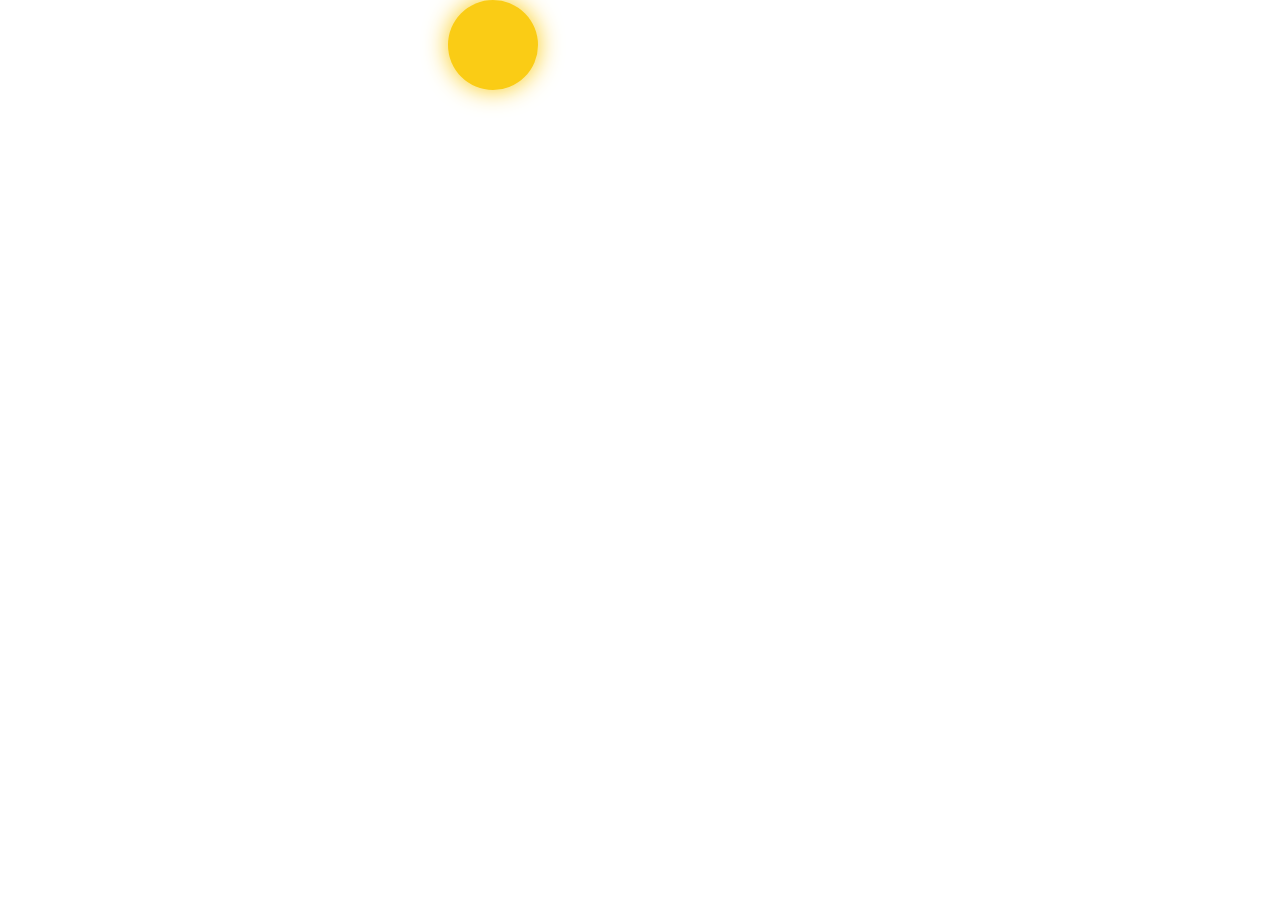
<file: index10.html>
<!DOCTYPE html>
<html lang="en">
<head>
    <meta charset="UTF-8">
    <meta name="viewport" content="width=device-width, initial-scale=1.0">
    <title>Document</title>
    <link rel="stylesheet" href="style10.css">
</head>
<body>
    <div class="sky">
    <div class="sun"></div>
    <div class="moon"></div>
    </div>
</body>
</html>
</file>
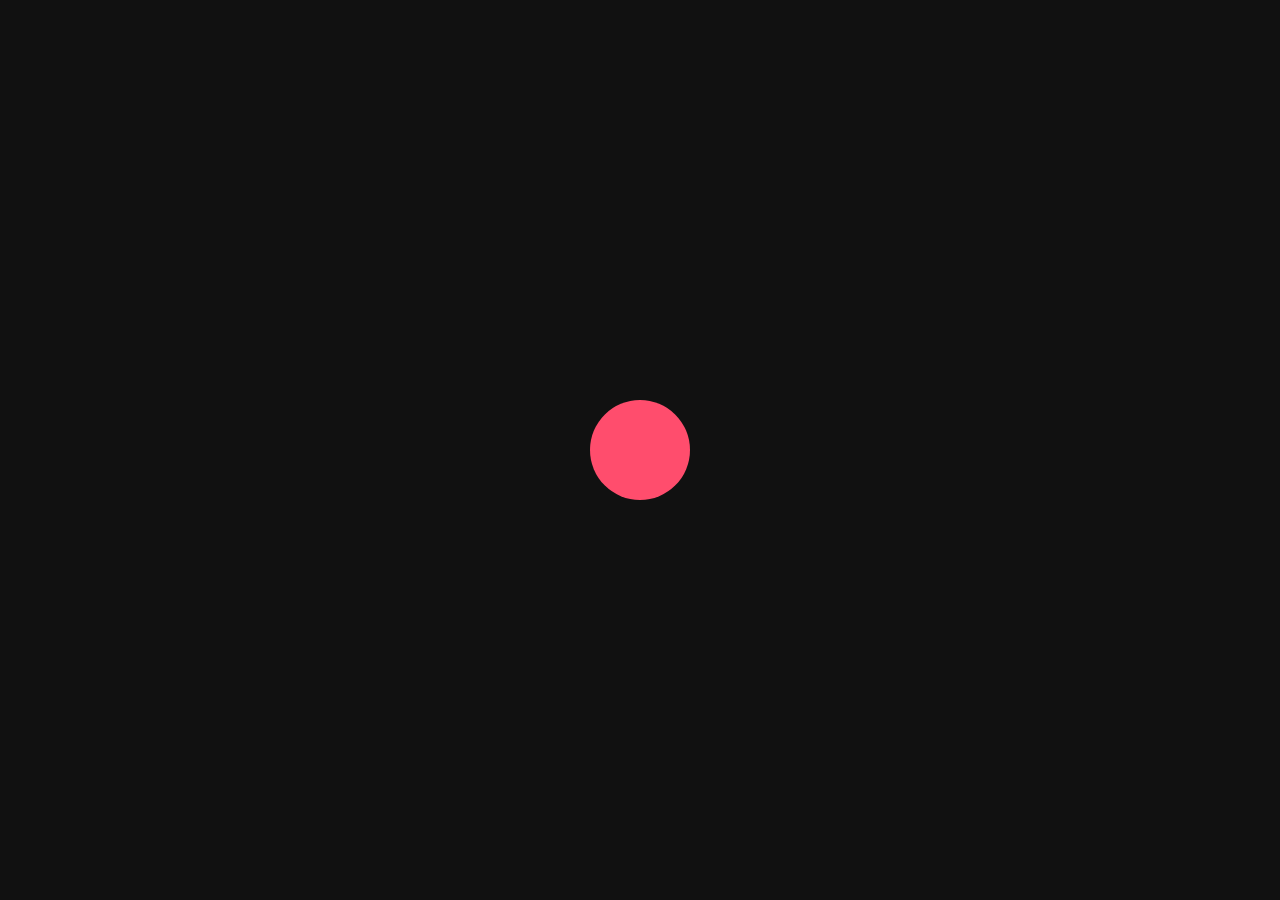
<file: index2.html>
<!DOCTYPE html>
<html lang="en">
<head>
    <meta charset="UTF-8">
    <meta name="viewport" content="width=device-width, initial-scale=1.0">
    <title>Document</title>
    <link rel="stylesheet" href="style2.css">
</head>
<body>
    <div class="box"></div>
</body>
</html>
</file>
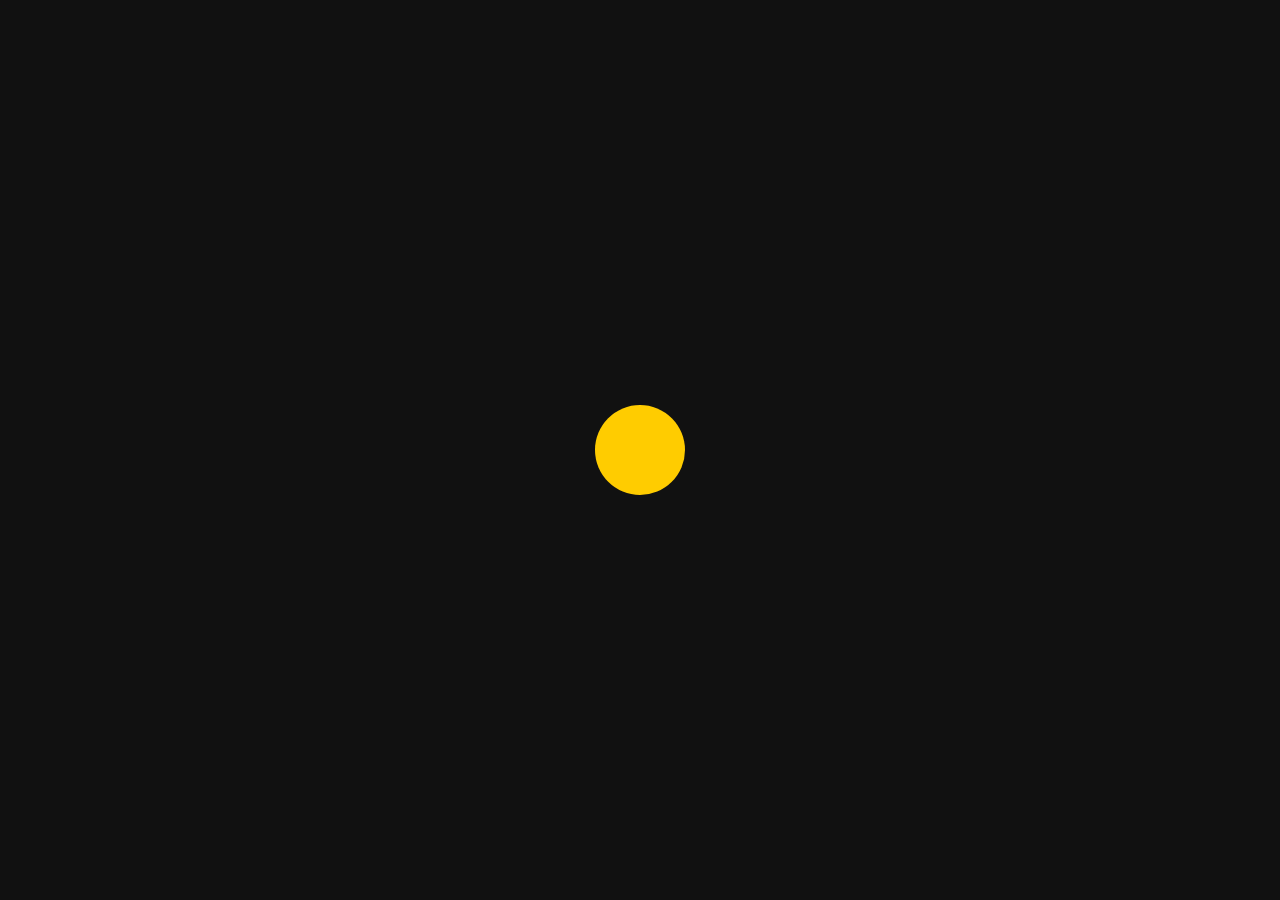
<file: index4.html>
<!DOCTYPE html>
<html lang="en">
<head>
    <meta charset="UTF-8">
    <meta name="viewport" content="width=device-width, initial-scale=1.0">
    <title>Document</title>
    <link rel="stylesheet" href="style4.css">
</head>
<body>
    <div class="box"></div>
</body>
</html>
</file>
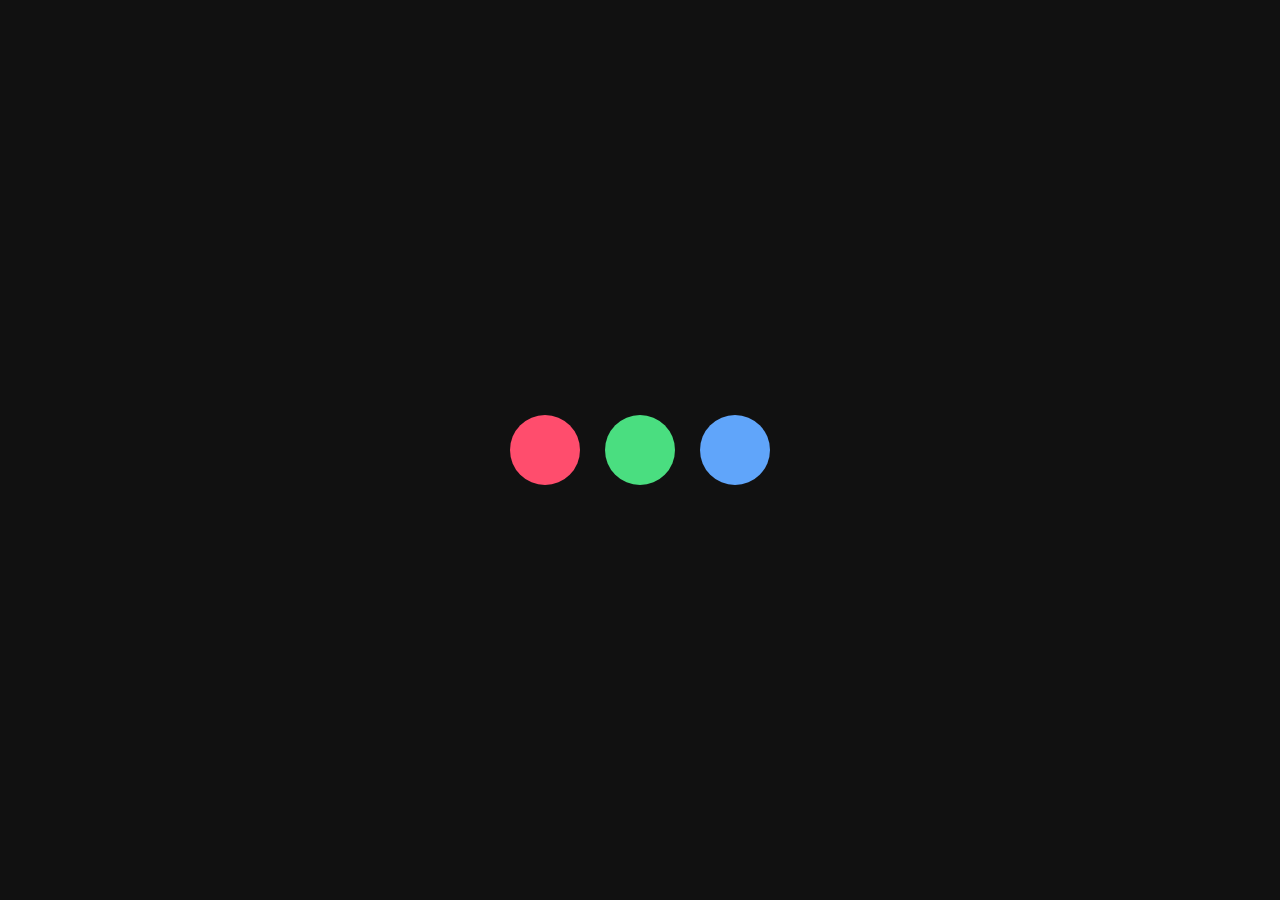
<file: index7.html>
<!DOCTYPE html>
<html lang="en">
<head>
    <meta charset="UTF-8">
    <meta name="viewport" content="width=device-width, initial-scale=1.0">
    <title>Document</title>
    <link rel="stylesheet" href="style7.css">
</head>
<body>
    <div class="wrapper">
    <div class= "box circle1"></div>
    <div class= "box circle2"></div>
    <div class= "box circle3"></div>
    </div>
</body>
</html>
</file>
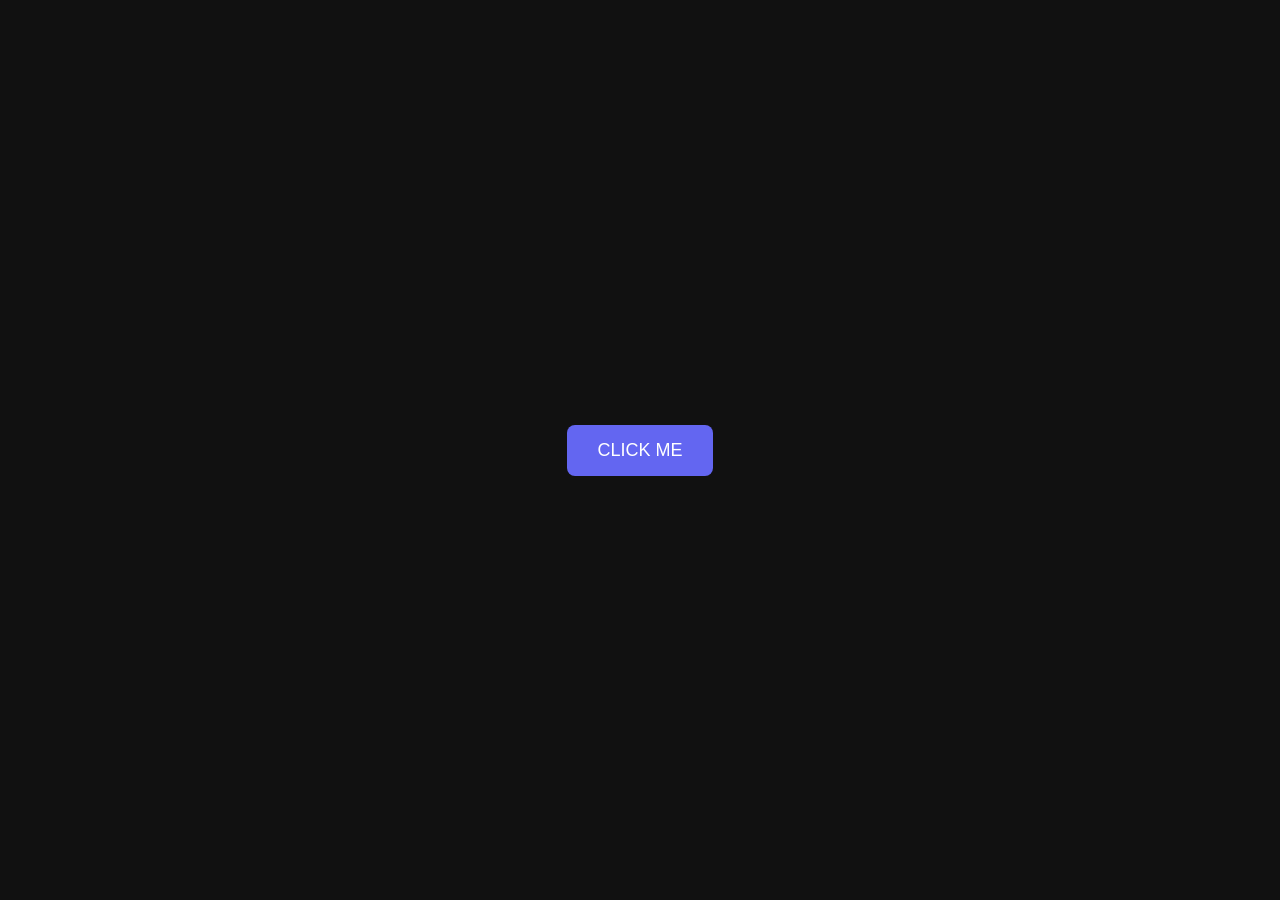
<file: index8.html>
<!DOCTYPE html>
<html lang="en">
<head>
    <meta charset="UTF-8">
    <meta name="viewport" content="width=device-width, initial-scale=1.0">
    <title>Document</title>
    <link rel="stylesheet" href="style8.css">
</head>
<body>
    <button class="btn">CLICK ME</button>
</body>
</html>
</file>
<file: style10.css>
body {
  margin: 0;
}

.sky {
  position: relative;
  width: 100%;
  height: 100vh;
  overflow: hidden;
  animation: sky-taso 8s infinite ease-in-out;
}

.sun {
  position: absolute;
  left: 35%;
  width: 90px;
  height: 90px;
  border-radius: 50%;
  background-color: #facc15;
  box-shadow: 0 0 25px #facc15;
  animation: sun-taso 8s infinite ease-in-out;
}

.moon {
  position: absolute;
  left: 60%;
  top: 25%;
  width: 75px;
  height: 75px;
  border-radius: 50%;
  background-color: #f1f5f9;
  box-shadow: 0 0 20px #e2e8f0;
  opacity: 0;
  animation: moon-taso 8s infinite ease-in-out;
}

@keyframes sky-taso {
  0%, 100% {
    background-color: #38bdf8;
  }
  50% {
    background-color: #020617;
  }
}

@keyframes sun-taso {
  0% {
    top: 25%;
  }
  50% {
    top: 85%;
  }
  100% {
    top: 25%;
  }
}

@keyframes moon-taso {
  0%, 35% {
    opacity: 0;
    transform: translateY(30px);
  }
  50%, 75% {
    opacity: 1;
    transform: translateY(0);
  }
  100% {
    opacity: 0;
    transform: translateY(30px);
  }
}
</file>
<file: style2.css>
body{
    background: #111;
    display: flex;
    justify-content: center;
    align-items: center;
    height: 100vh;
    margin: 0;
}
.box {
    width: 100px;
    height: 100px;
    background-color:#ff4d6d;
    border-radius: 50%;
    animation: taso 2.5s infinite ease-in-out;
}
@keyframes taso {
    0% {
        transform: rotate(0deg) scale(1);
    }
        50% {
            transform: rotate(180deg) scale(0.5);
        }
        100% {
            transform: rotate(360deg) scale(1.3)
        }
    }
</file>
<file: style4.css>
body{
    display: flex;
    align-items: center;
    justify-content: center;
    height: 100vh;
    margin: 0;
    background: #111;
}
.box {
    width: 90px;
    height: 90px;
    background-color: #ffcc00;
    border-radius: 50%;
    animation: taso 1.2s infinite ease-in-out;
}
@keyframes taso {
    0%, 100% {
        transform: translateY(120px) scaleX(1.25) scaleY(0.7);
    }
    50% {
        transform: translateY(-120px) scaleX(1) scaleY(1);
    }
}
</file>
<file: style7.css>
body {
  height: 100vh;
  display: flex;
  justify-content: center;
  align-items: center;
  background: #111;
  margin: 0;
}

.wrapper {
  display: flex; 
  gap: 25px; 
}

.box {
  width: 70px;
  height: 70px;
  border-radius: 50%;
  animation: taso 1.5s infinite ease-in-out;
}

.circle1 {
  background-color: #ff4d6d;
  animation-delay: 0s;
}

.circle2 {
  background-color: #4ade80;
  animation-delay: 0.25s;
}

.circle3 {
  background-color: #60a5fa;
  animation-delay: 0.5s;
}

@keyframes taso {
  0%, 100% {
    transform: translateY(0);
  }
  50% {
    transform: translateY(-70px)
  }
}
</file>
<file: style8.css>
body {
  height: 100vh;
  display: flex;
  justify-content: center;
  align-items: center;
  background: #111;
  margin: 0;
}

.btn {
  padding: 15px 30px;
  font-size: 18px;
  border: none;
  border-radius: 8px;
  color: #ffffff;
  background-color: #6366f1;
  cursor: pointer;
  animation: taso 2s infinite ease-in-out;
}

@keyframes taso {
  0%, 100% {
    transform: scale(1); 
    background-color: #6366f1; 
  }
  50% {
    transform: scale(1.25); 
    background-color: #ec4899; 
  }
}
</file>
